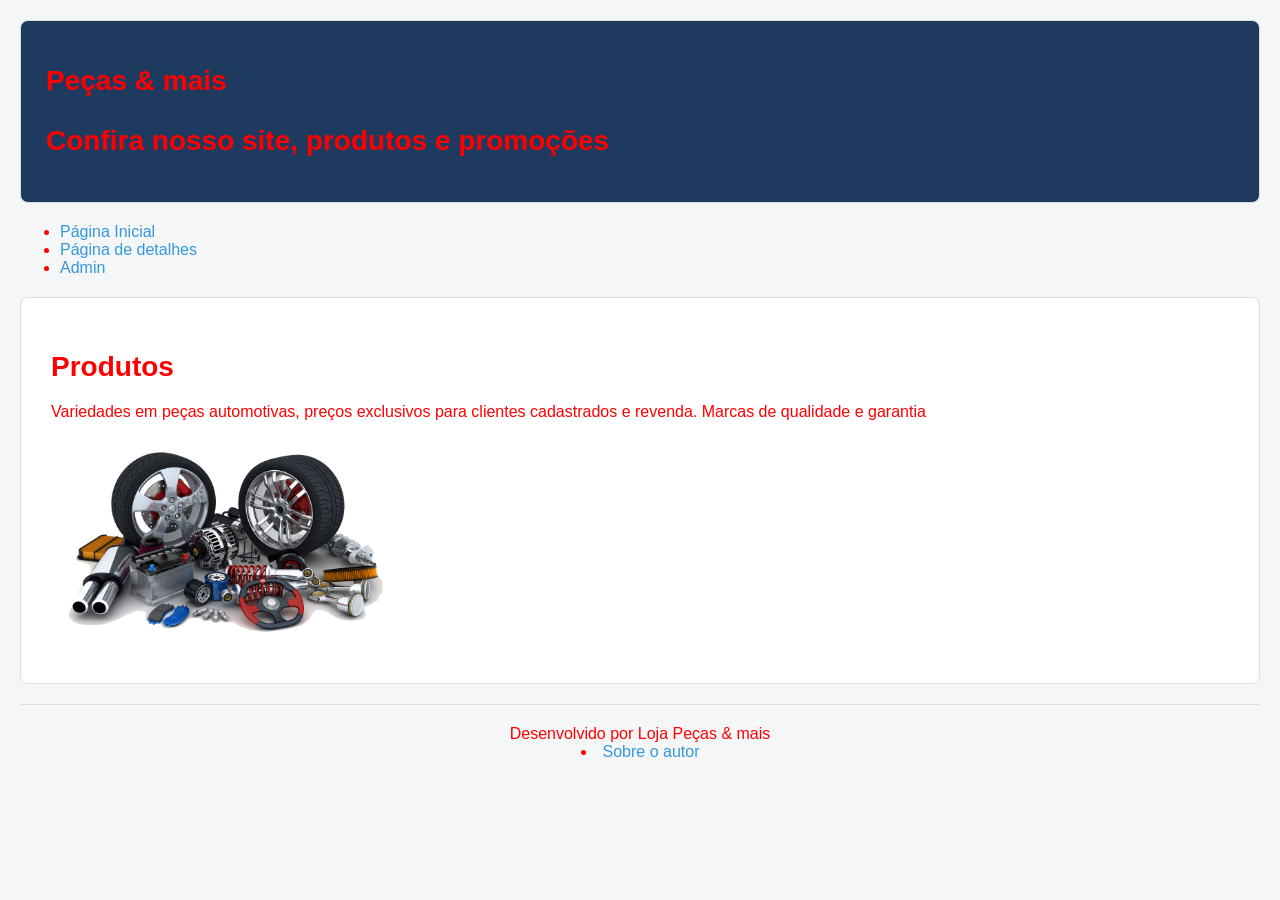
<file: Index.html>
<!DOCTYPE html>
<html lang="pt-BR">
<head>
 <title>Site de peças </title>
 <meta charset="utf-8" />
<link rel="stylesheet" href="style.css">
</head>
<body>
 <header>
 <h1>Peças & mais</h1>
 <h3>Confira nosso site, produtos e promoções</h3>
 </header>
 <nav>
 <ul>
 <li><a href="Index.html">Página Inicial</a></li>
 <li><a href="Pagina de detalhes.html">Página de detalhes</a></li>
 <li><a href="Admin.html">Admin</a></li>
 </ul>
 </nav>
 <main>
 <section>
 <h1>Produtos</h1>
 <article>
 <p>Variedades em peças automotivas, preços exclusivos
para clientes cadastrados e revenda.
Marcas de qualidade e garantia</p>
<img src="produtos.png" width="30%"
 </article>
 </section>
 </main>
 <footer>
 Desenvolvido por Loja Peças & mais
<li><a href="Sobreoautor.html">Sobre o autor</a></li>
 </footer>
</body>
</html>
</file>
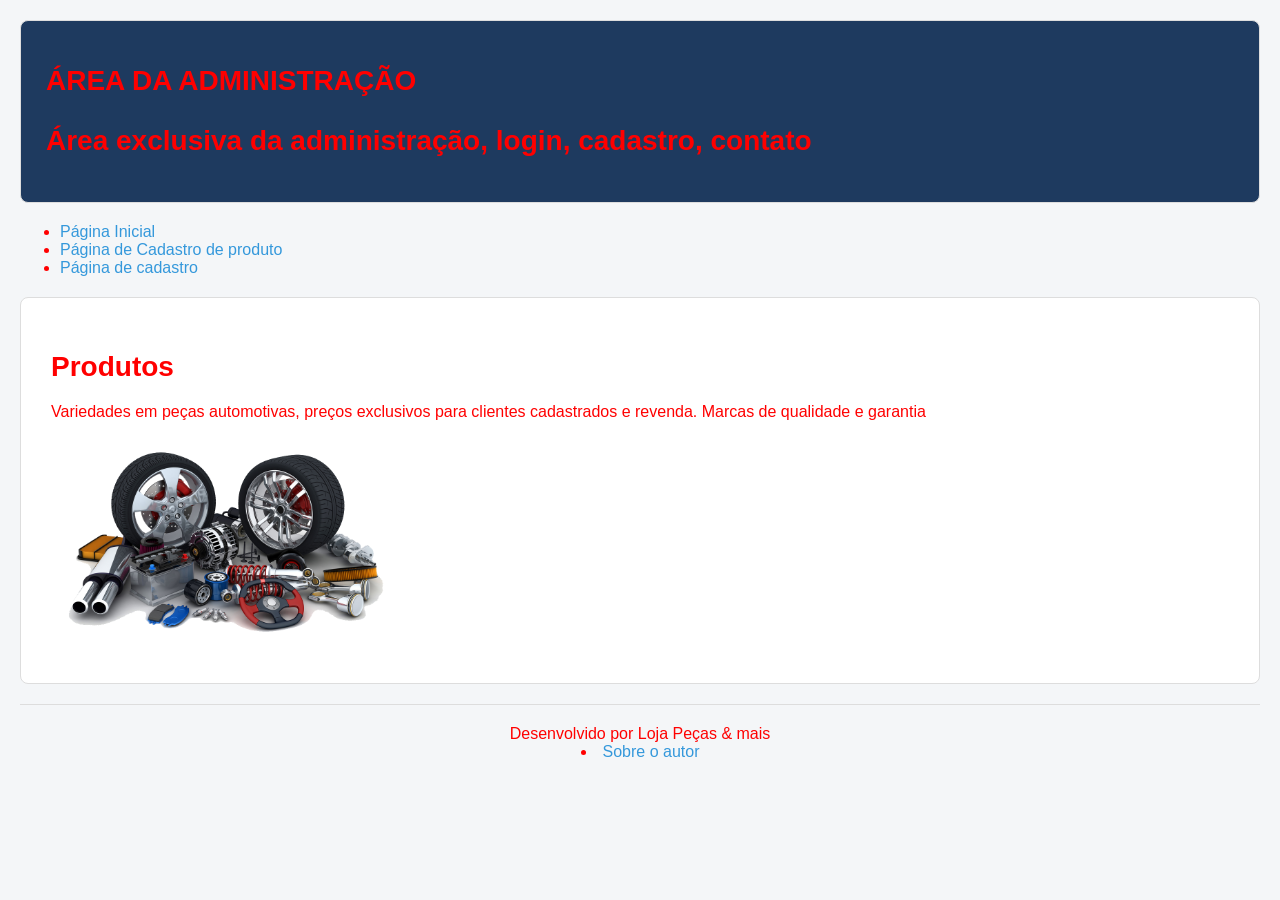
<file: Admin.html>
<!DOCTYPE html>
<html lang="pt-BR">
<head>
 <title>Site de peças </title>
 <meta charset="utf-8" />
<link rel="stylesheet" href="style.css">
</head>
<body>
 <header>
 <h1>ÁREA DA ADMINISTRAÇÃO</h1>
 <h3>Área exclusiva da administração, login, cadastro, contato</h3>
 </header>
 <nav>
 <ul>
 <li><a href="index.html">Página Inicial</a></li>
 <li><a href="Pagcadproduto.html">Página de Cadastro de produto</a></li>
 <li><a href="Pagcadusuario.html">Página de cadastro</a></li>
 </ul>
 </nav>
 <main>
 <section>
 <h1>Produtos</h1>
 <article>
 <p>Variedades em peças automotivas, preços exclusivos
para clientes cadastrados e revenda.
Marcas de qualidade e garantia</p>
<img src="produtos.png" width="30%"
 </article>
 </section>
 </main>
 <footer>
 Desenvolvido por Loja Peças & mais
<li><a href="Sobreoautor.html">Sobre o autor</a></li>
 </footer>
</body>
</html>
</file>
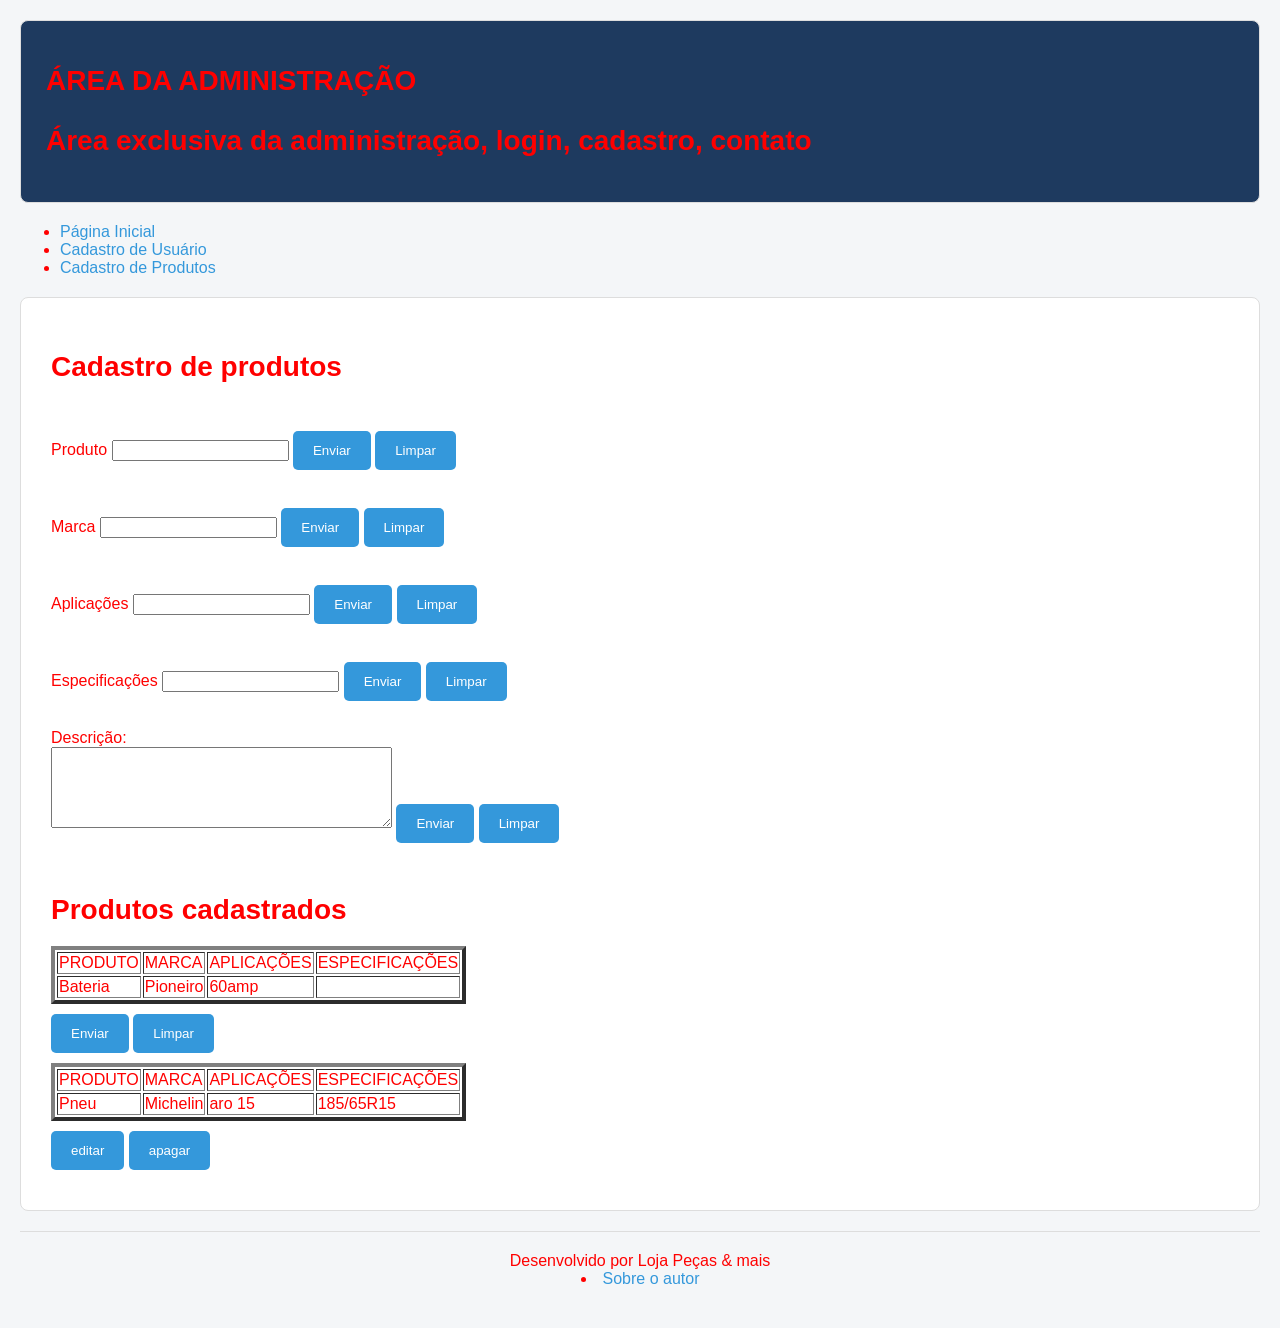
<file: Pagcadproduto.html>
<!DOCTYPE html>
<html lang="pt-BR">
<head>
 <title>Site de peças </title>
 <meta charset="utf-8" />
<link rel="stylesheet" href="style.css">
</head>
<body>
 <header>
 <h1>ÁREA DA ADMINISTRAÇÃO</h1>
 <h3>Área exclusiva da administração, login, cadastro, contato</h3>
 </header>
 <nav>
 <ul>
 <li><a href="index.html">Página Inicial</a></li>
<li><a href="Pagcadusuario.html">Cadastro de Usuário</a></li>
 <li><a href="Pagcadproduto.html">Cadastro de Produtos</a></li>
 </ul>
 </nav>
 <main>
 <section>
 <h1>Cadastro de produtos</h1>
 <article>
<br />
<label>
<span>Produto</span>
<input name=”nome” type=”text”>
</label>
<button>Enviar</button>
<button type="reset">Limpar</button>
<br />

<br />
<label>
<span>Marca</span>
<input name=”nome” type=”text”>
</label>
<button>Enviar</button>
<button type="reset">Limpar</button>
<br />

<br />
<label>
<span>Aplicações</span>
<input name=”nome” type=”text”>
</label>
<button>Enviar</button>
<button type="reset">Limpar</button>

<br />
<br />
<label>
<span>Especificações</span>
<input name=”nome” type=”text”>
</label>
<button>Enviar</button>
<button type="reset">Limpar</button>

<br />
<br />
<label for="descricao">Descrição:</label><br />
<textarea name="descricao" id="descricao" rows="5" cols="40"></textarea>
</label>
<button>Enviar</button>
<button type="reset">Limpar</button>

 </article>
<br />
 <h1>Produtos cadastrados</h1>
<TABLE BORDER=4>

<TR>
    <TD>PRODUTO</TD>
    <TD>MARCA</TD>
    <TD>APLICAÇÕES</TD>
    <TD>ESPECIFICAÇÕES</TD>
</TR>
<TR>
    <TD>Bateria</TD>
    <TD>Pioneiro</TD>
    <TD>60amp</TD>
    <TD></TD>
</TR>
</TABLE>
<button>Enviar</button>
<button type="reset">Limpar</button>

<TABLE BORDER=4>
<TR>
    <TD>PRODUTO</TD>
    <TD>MARCA</TD>
    <TD>APLICAÇÕES</TD>
    <TD>ESPECIFICAÇÕES</TD>
</TR>
<TR>
    <TD>Pneu</TD>
    <TD>Michelin</TD>
    <TD>aro 15</TD>
    <TD>185/65R15</TD>
</TR>

</TABLE>

<button>editar</button>
<button type="reset">apagar</button>

 </section>
 </main>
 <footer>
 Desenvolvido por Loja Peças & mais
<li><a href="Sobreoautor.html">Sobre o autor</a></li>
 </footer>
</body>
</html>
</file>
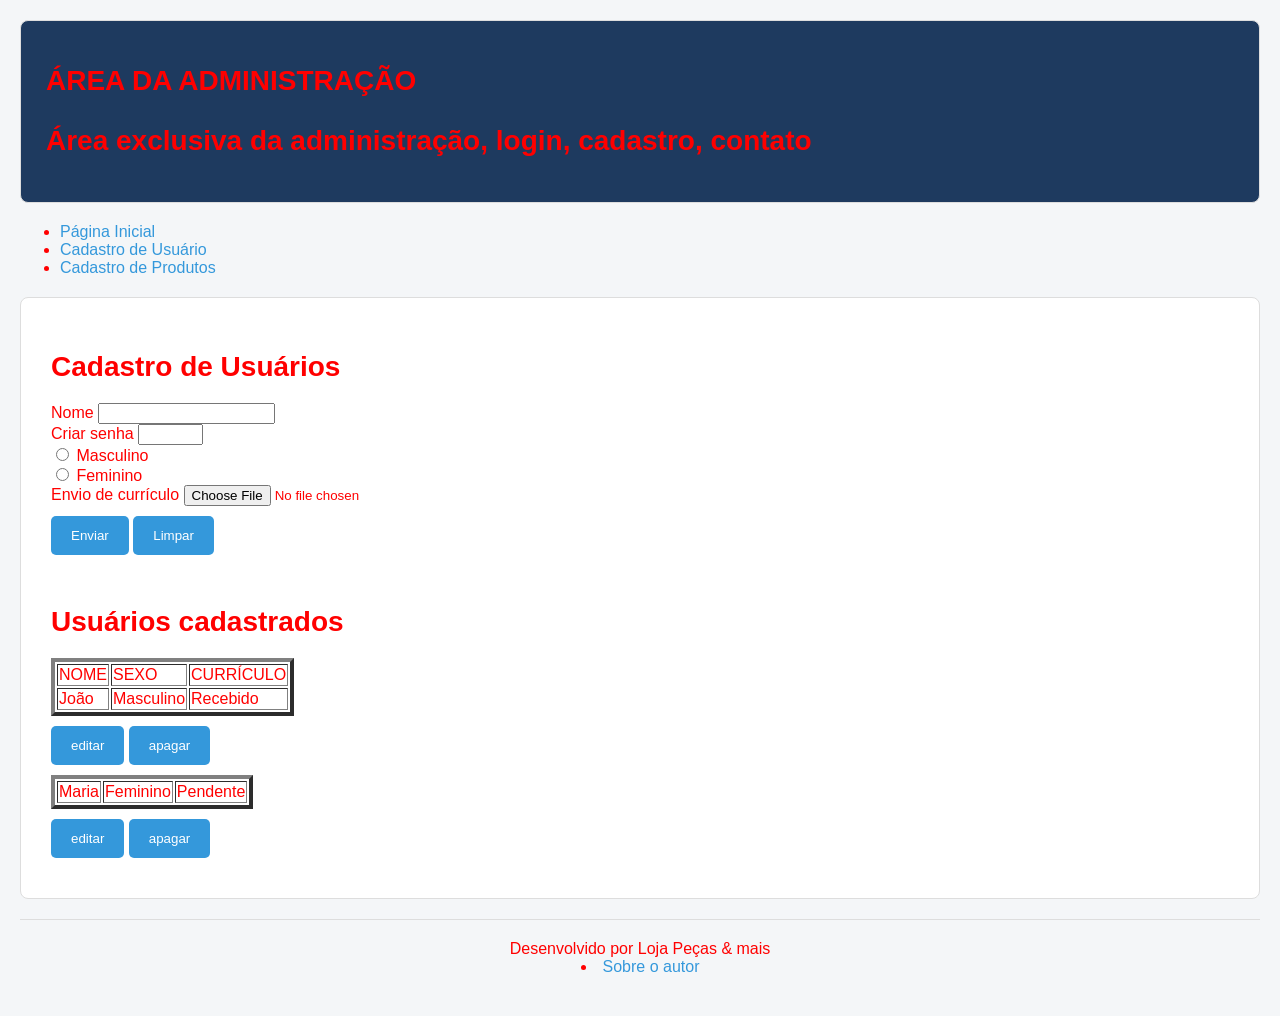
<file: Pagcadusuario.html>
<!DOCTYPE html>
<html lang="pt-BR">
<head>
 <title>Site de peças </title>
 <meta charset="utf-8" />
<link rel="stylesheet" href="style.css">
</head>
<body>
 <header>
 <h1>ÁREA DA ADMINISTRAÇÃO</h1>
 <h3>Área exclusiva da administração, login, cadastro, contato</h3>
 </header>
 <nav>
 <ul>
 <li><a href="index.html">Página Inicial</a></li>
<li><a href="Pagcadusuario.html">Cadastro de Usuário</a></li>
 <li><a href="Pagcadproduto.html">Cadastro de Produtos</a></li>
 </ul>
 </nav>
 <main>
 <section>
 <h1>Cadastro de Usuários</h1>
 <article>
<label>
<span>Nome</span>
<input name=”nome” type=”text”>
</label>
<br />
</label>
<span>Criar senha</span>
<input type="password" name="senha" value="" size=6 maxlength=6 />
</label>
<br />
</label>
<input type="radio" name="sexo" value="M" />
Masculino <br />
<input type="radio" name="sexo" value="F" />
Feminino
</label>
<br />
</label>
<span>Envio de currículo</span>
<input type="file" name="curriculo" />
</label>
<br />
<button>Enviar</button>
<button type="reset">Limpar</button>
 </article>
<br />
 <h1>Usuários cadastrados</h1>
<TABLE BORDER=4>

<TR>
    <TD>NOME</TD>
    <TD>SEXO</TD>
    <TD>CURRÍCULO</TD>
</TR>
<TR>
    <TD>João</TD>
    <TD>Masculino</TD>
    <TD>Recebido</TD>
</TR>
</TABLE>

<button>editar</button>
<button type="reset">apagar</button>

<TABLE BORDER=4>
<TR>
    <TD>Maria</TD>
    <TD>Feminino</TD>
    <TD>Pendente</TD>
</TR>

</TABLE>

<button>editar</button>
<button type="reset">apagar</button>

 </section>
 </main>
 <footer>
 Desenvolvido por Loja Peças & mais
<li><a href="Sobreoautor.html">Sobre o autor</a></li>
 </footer>
</body>
</html>
</file>
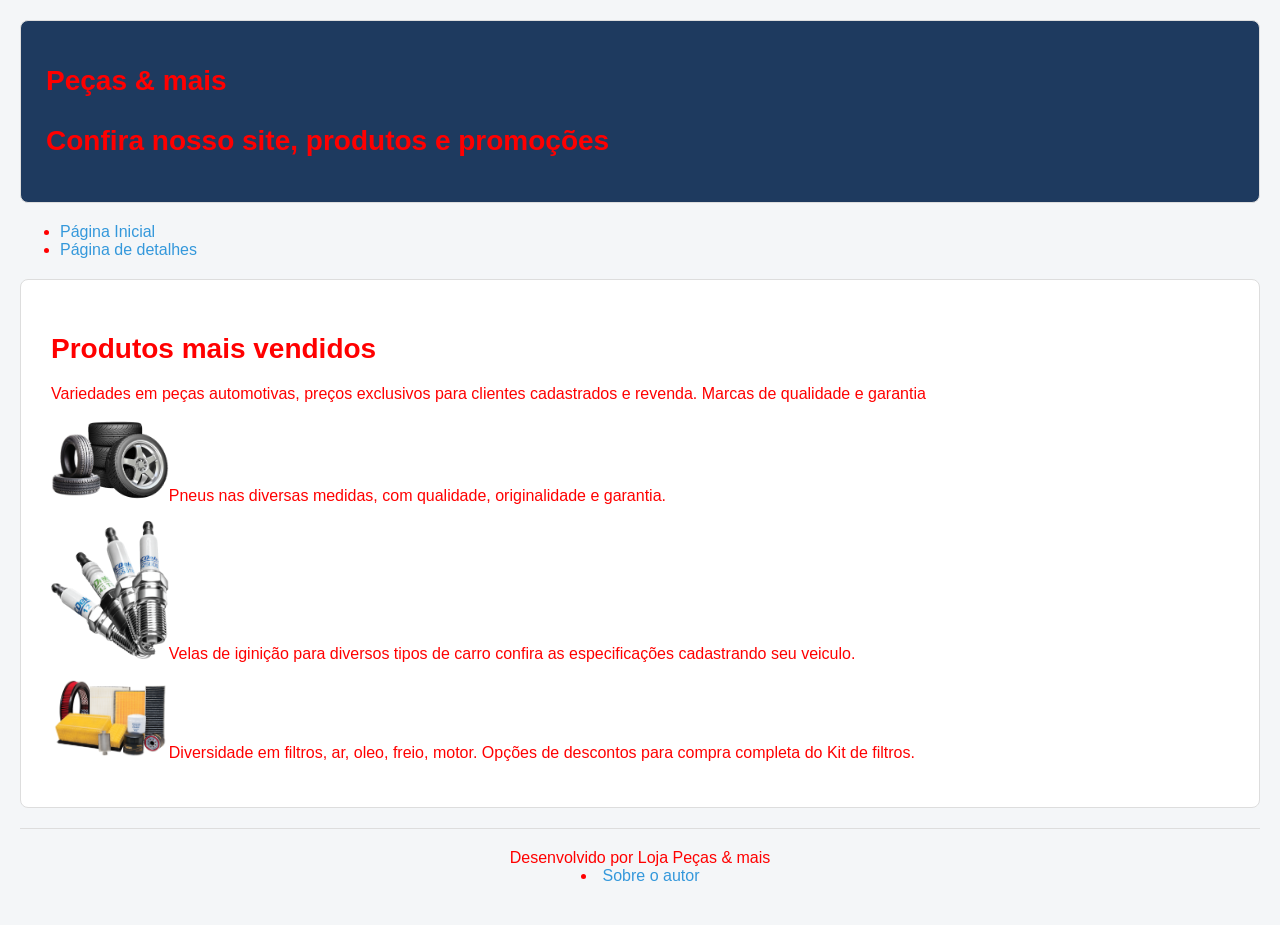
<file: Pagina de detalhes.html>
<!DOCTYPE html>
<html lang="pt-BR">
<head>
 <title>Site de peças </title>
 <meta charset="utf-8" />
<link rel="stylesheet" href="style.css">
</head>
<body>
 <header>
 <h1>Peças & mais</h1>
 <h3>Confira nosso site, produtos e promoções</h3>
 </header>
 <nav>
 <ul>
 <li><a href="index.html">Página Inicial</a></li>
 <li><a href="Pagina de detalhes.html">Página de detalhes</a></li>
 </ul>
 </nav>
 <main>
 <section>
 <h1>Produtos mais vendidos</h1>
 <article>
 <p>Variedades em peças automotivas, preços exclusivos
para clientes cadastrados e revenda.
Marcas de qualidade e garantia</p>
<img src="pneus.png" width="10%"
 <p>Pneus nas diversas medidas, com qualidade,
originalidade e garantia.</p>

<img src="velas.png" width="10%"
 <p>Velas de iginição para diversos tipos de carro
confira as especificações cadastrando seu veiculo.</p>

<img src="filtos.png" width="10%"
 <p>Diversidade em filtros, ar, oleo, freio, motor.
Opções de descontos para compra completa do Kit de filtros.</p>
 </article>
 </section>
 </main>
 <footer>
 Desenvolvido por Loja Peças & mais
<li><a href="Sobreoautor.html">Sobre o autor</a></li>
 </footer>
</body>
</html>
</file>
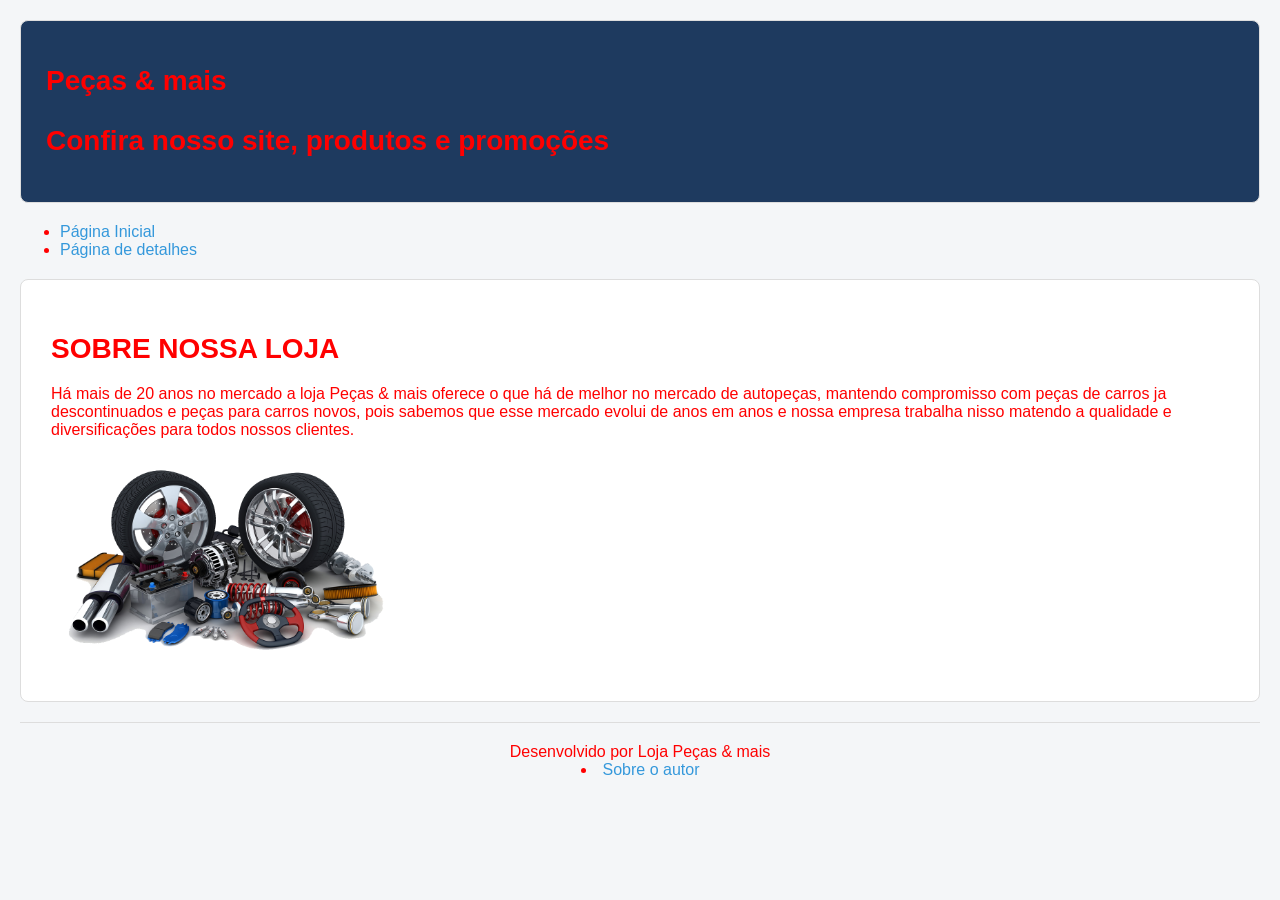
<file: Sobreoautor.html>
<!DOCTYPE html>
<html lang="pt-BR">
<head>
 <title>Site de peças </title>
 <meta charset="utf-8" />
<link rel="stylesheet" href="style.css">
</head>
<body>
 <header>
 <h1>Peças & mais</h1>
 <h3>Confira nosso site, produtos e promoções</h3>
 </header>
 <nav>
 <ul>
 <li><a href="index.html">Página Inicial</a></li>
 <li><a href="Pagina de detalhes.html">Página de detalhes</a></li>
 </ul>
 </nav>
 <main>
 <section>
 <h1>SOBRE NOSSA LOJA</h1>
 <article>
 <p>Há mais de 20 anos no mercado a loja Peças & mais oferece o que
há de melhor no mercado de autopeças, mantendo compromisso com peças
de carros ja descontinuados e peças para carros novos, pois sabemos
que esse mercado evolui de anos em anos e nossa empresa trabalha nisso
matendo a qualidade e diversificações para todos nossos clientes. </p>
<img src="produtos.png" width="30%"
 </article>
 </section>
 </main>
 <footer>
 Desenvolvido por Loja Peças & mais
<li><a href="Sobreoautor.html">Sobre o autor</a></li>
 </footer>
</body>
</html>
</file>
<file: style.css>
:root {
    --cor-primaria: #1e3a5f;
    --cor-secundaria: #3498db;
    --cor-fundo: #f4f6f8;
    --cor-texto: #333333;
    --cor-borda: #dddddd;

    /* 2. Variáveis de tipografia */
    --fonte-principal: Arial, sans-serif;
    --tamanho-titulo: 28px;
    --tamanho-texto: 16px;
}

body {
    margin: 0;
    padding: 20px;
    background-color: var(--cor-fundo);
    color: red;
    font-family: var(--fonte-principal);
    font-size: var(--tamanho-texto);
}

h1, h2, h3 {
    color: red;
    font-size: var(--tamanho-titulo);
    margin-bottom: 20px;
}

header {
    background-color: var(--cor-primaria);
    color: white;
    padding: 25px;
    margin-bottom: 20px;
    border: 1px solid var(--cor-borda);
    border-radius: 8px;
}

main {
    background-color: white;
    padding: 30px;
    margin: 20px 0;
    border: 1px solid var(--cor-borda);
    border-radius: 8px;
}

button {
    background-color: var(--cor-secundaria);
    color: white;
    padding: 12px 20px;
    margin: 10px 0;
    border: none;
    border-radius: 5px;
    cursor: pointer;
}

/* Links */
a {
    color: var(--cor-secundaria);
    text-decoration: none;
}

/* Rodapé */
footer {
    text-align: center;
    padding: 20px;
    margin-top: 20px;
    border-top: 1px solid var(--cor-borda);
}
</file>
